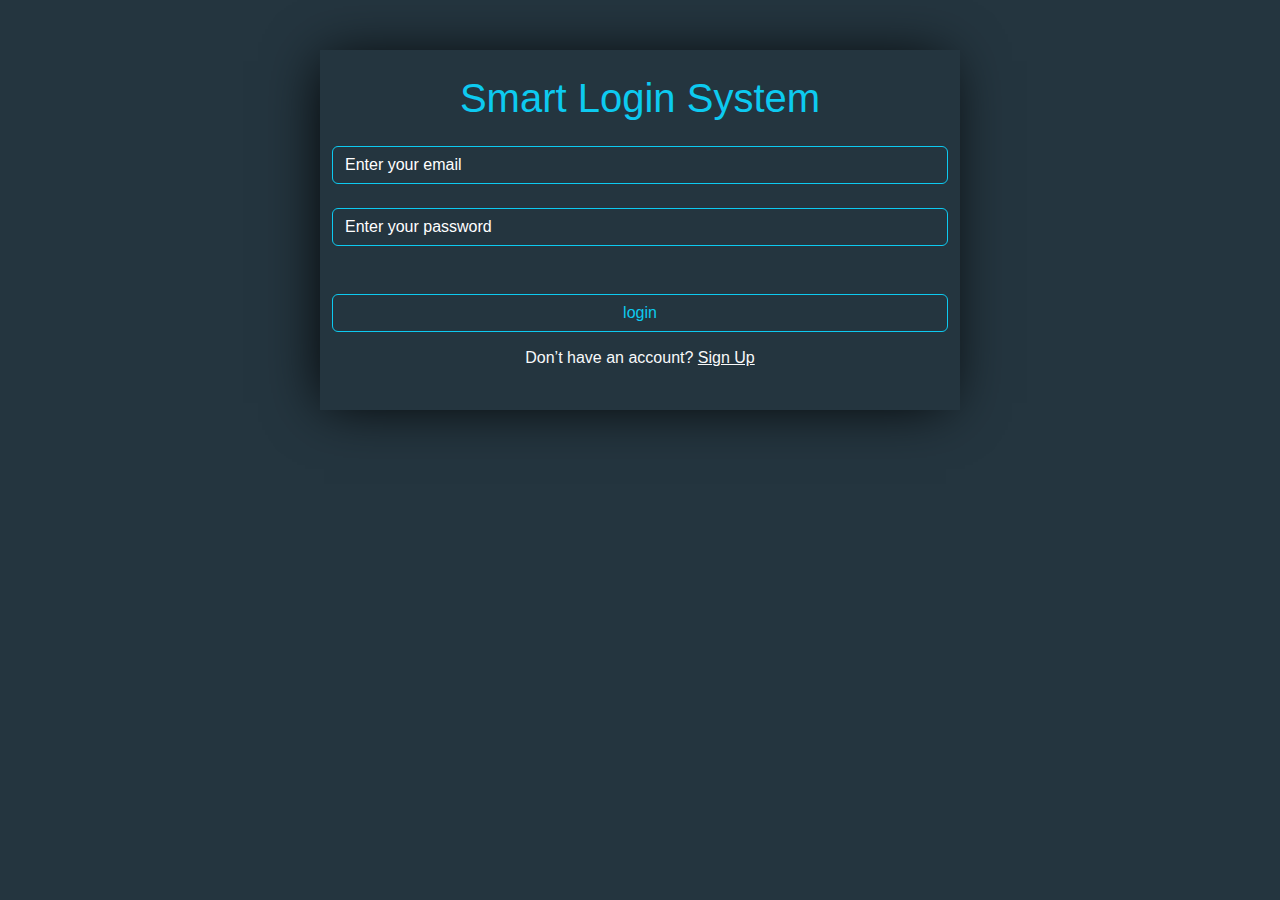
<file: index.html>
<!DOCTYPE html>
<html lang="en">

<head>
    <meta charset="UTF-8">
    <meta name="viewport" content="width=device-width, initial-scale=1.0">
    <title>login</title>
    <link rel="stylesheet" href="./css/bootstrap.min.css">
    <link rel="stylesheet" href="./css/login.css">
</head>

<body>

    <div class="container cont">
        <h1 class="text-info text-center fw-normal pt-4">Smart Login System</h1>
            <input type="email" class="form-control bg-transparent text-light border-info shadow-none mt-4" id="loginEmail" placeholder="Enter your email">
            <input type="password" class="form-control bg-transparent text-light border-info shadow-none mt-4" id="loginPassword" placeholder="Enter your password">
            <p id="requiredAlert" class="text-center text-danger mt-3 mb-0 d-none ">All inputs is required</p>
            <p id="incorrectAlert" class="text-center text-danger mt-3 mb-0 d-none ">incorrect email or password</p>
            <button id="logIn" class="btn btn-info w-100 bg-transparent text-info mt-5">login</button>
            <h4 class="text-center text-light fs-6 mt-3">Don’t have an account? <a class="text-light" href="./signup.html">Sign Up</a></h4>
    </div>

    <script src="./js/bootstrap.bundle.min.js"></script>
    <script src="./js/login.js"></script>
</body>

</html>
</file>
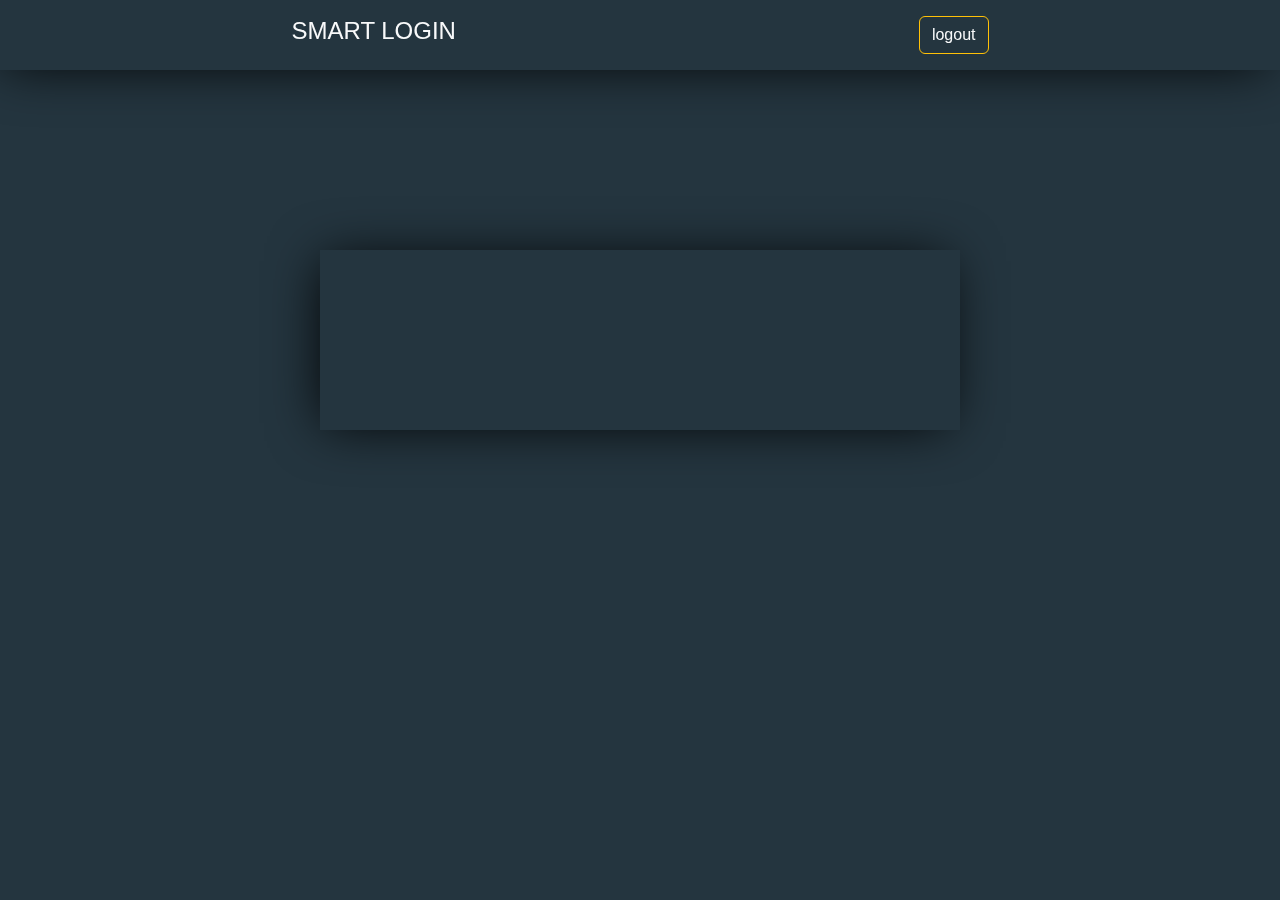
<file: home.html>
<!DOCTYPE html>
<html lang="en">
<head>
    <meta charset="UTF-8">
    <meta name="viewport" content="width=device-width, initial-scale=1.0">
    <title>home</title>
    <link rel="stylesheet" href="./css/bootstrap.min.css">
    <link rel="stylesheet" href="./css/home.css">
</head>
<body>
    <div class=" container-fluid my-nav d-flex justify-content-around align-items-center">
        <h1 class="text-light fs-4 ms-5">SMART LOGIN</h1>
        <button id="logoutBtn" class="btn btn-warning bg-transparent text-light me-5">logout</button>
    </div>
    <div id="myCont" class="container cont">
        
    </div>


    <script src="./js/bootstrap.bundle.min.js"></script>
    <script src="./js/home.js"></script>
</body>
</html>
</file>
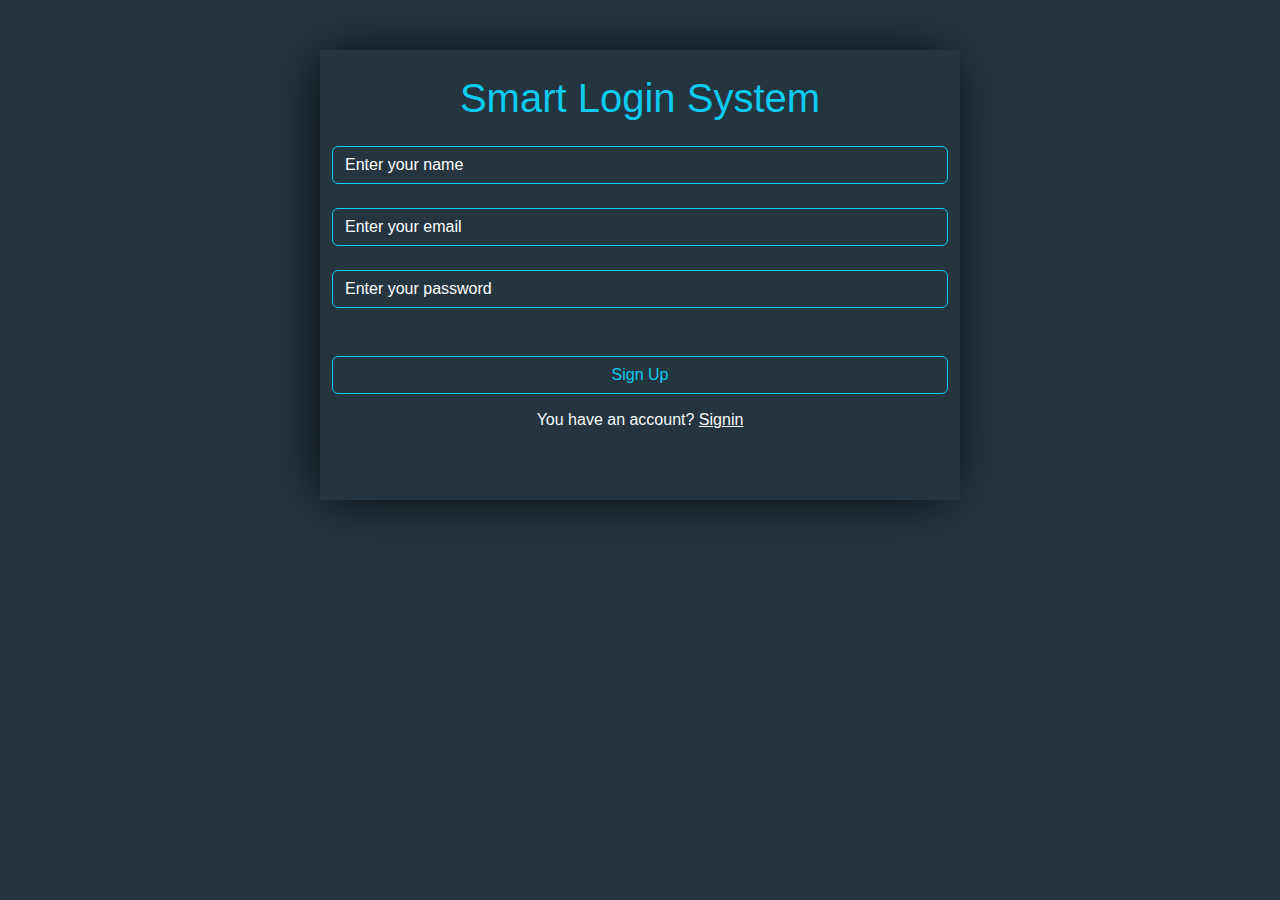
<file: signup.html>
<!DOCTYPE html>
<html lang="en">

<head>
    <meta charset="UTF-8">
    <meta name="viewport" content="width=device-width, initial-scale=1.0">
    <title>signup</title>
    <link rel="stylesheet" href="./css/bootstrap.min.css">
    <link rel="stylesheet" href="./css/signup.css">
</head>

<body>

    <div class="container cont">
        <h1 class="text-info text-center fw-normal pt-4">Smart Login System</h1>
        <input type="text" class="form-control bg-transparent text-light border-info shadow-none mt-4" id="signupName"
            placeholder="Enter your name">
        <input type="email" class="form-control bg-transparent text-light border-info shadow-none mt-4" id="signupEmail"
            placeholder="Enter your email">
        <input type="password" class="form-control bg-transparent text-light border-info shadow-none mt-4"
            id="signupPassword" placeholder="Enter your password">
        <p id="requiredAlert" class="text-center text-danger mt-3 mb-0 d-none ">All inputs is required</p>
        <p id="incorrectAlert" class="text-center text-danger mt-3 mb-0 d-none ">email already exists</p>
        <p id="successAlert" class="text-center text-success mt-3 mb-0 d-none ">success</p>
        <button id="signUp" class="btn btn-info w-100 bg-transparent text-info mt-5">Sign Up</button>
        <h4 class="text-center text-light fs-6 mt-3">You have an account? <a class="text-light" href="./index.html">
                Signin</a></h4>
    </div>


    <script src="./js/bootstrap.bundle.min.js"></script>
    <script src="./js/signup.js"></script>
</body>

</html>
</file>
<file: css/login.css>
body {
    background-color: #24353f;
    font-family: sans-serif;
    caret-color: white;
}

.cont {
    box-shadow: -5px 2px 54px -9px rgba(0, 0, 0, 1);
    width: 50%;
    height: 40vh;
    margin-top: 50px;
}
.cont button{
    transition: all 0.5s !important;
}
.cont button:hover{
    background-color: #09c !important;
    color: white !important;
}
input::placeholder{
    color: white !important;
}
</file>
<file: css/home.css>
body{
    background-color: #24353f;
    font-family: sans-serif;
}
.my-nav{
    box-shadow: -5px 2px 54px -9px rgba(0, 0, 0, 1);
    background-color: #24353f;
    position: fixed;
    height: 70px;
    top: 0;
    left: 0;
    right: 0;
}
.my-nav button{
    transition: all 0.5s !important;
}
.my-nav button:hover{
    background-color: rgb(155, 155, 41) !important;
}
.cont{
    box-shadow: -5px 2px 54px -9px rgba(0, 0, 0, 1);
    width: 50%;
    height: 20vh;
    margin-top: 250px;
    display: flex;
    justify-content: center;
    align-items: center;
    color: #09c;
}
</file>
<file: css/signup.css>
body {
    background-color: #24353f;
    font-family: sans-serif;
    caret-color: white;
}

.cont {
    box-shadow: -5px 2px 54px -9px rgba(0, 0, 0, 1);
    width: 50%;
    height: 50vh;
    margin-top: 50px;
}
.cont button{
    transition: all 0.5s !important;
}
.cont button:hover{
    background-color: #09c !important;
    color: white !important;
}
input::placeholder{
    color: white !important;
}
</file>
